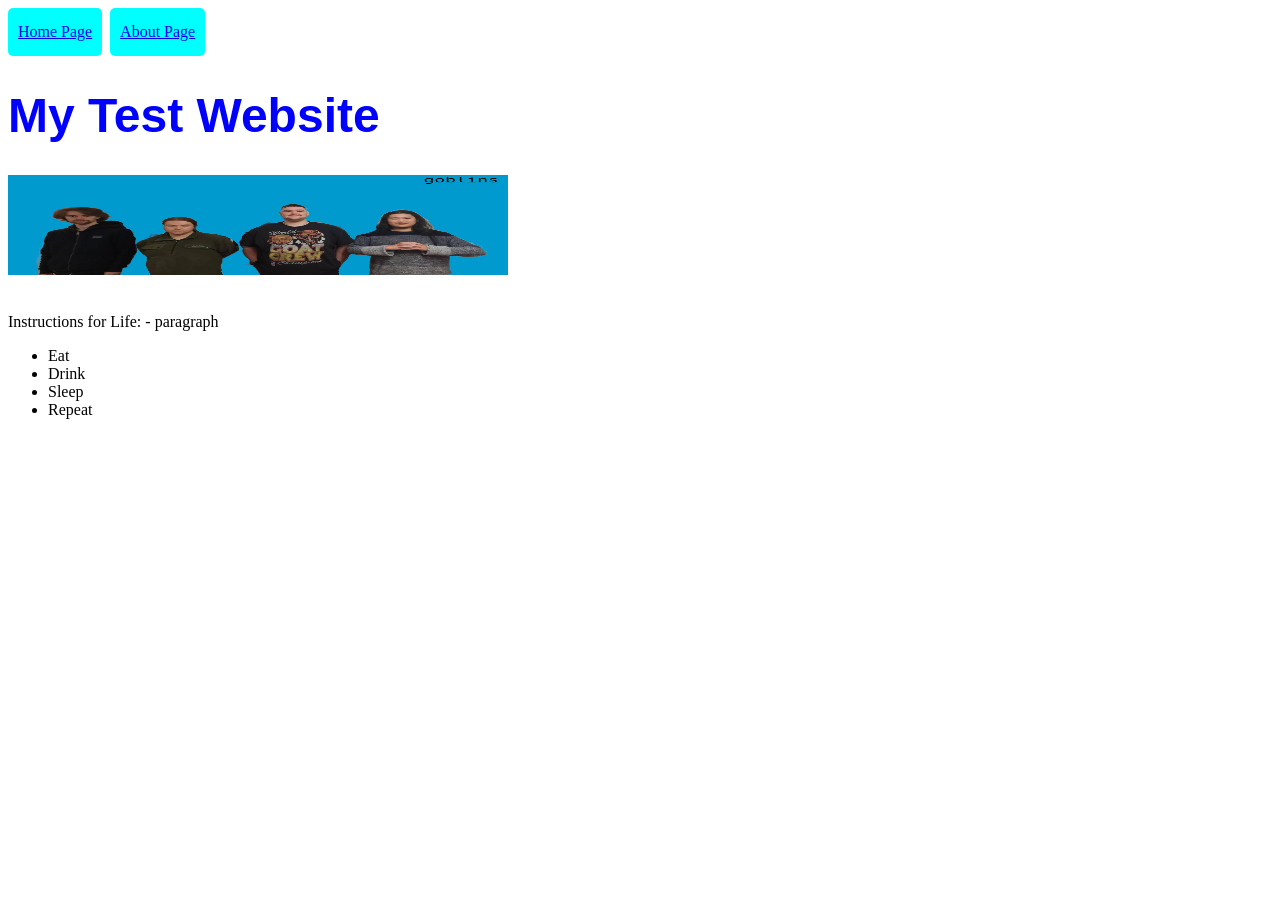
<file: index.html>
<!doctype html>
<html lang="en-US">
  <head>
    <meta charset="UTF-8" />
    <meta name="viewport" content="width=device-width" />
    <link rel="stylesheet" href="stylesheet.css" />
    <title>My Test Page</title>
  </head>

  <body class="topbanner">
    <header>
      <nav class="container">
        <a href="index.html">Home Page</a>
        <a href="about.html">About Page </a>
      </nav>
      <h1>My Test Website</h1>
    </header>

    <img src="/images/Media.jpg" alt="My Test Image" width="500" height="100" />

    <p><br />Instructions for Life: - paragraph</p>

    <ul>
      <li>Eat</li>
      <li>Drink</li>
      <li>Sleep</li>
      <li>Repeat</li>
    </ul>
  </body>
</html>
</file>
<file: stylesheet.css>
h1 {
    color:blue;
    position: relative;
    font-family:'Franklin Gothic Medium', 'Arial Narrow', Arial, sans-serif;
    font-size: 3em;
}

.container{
    display:flex;
    gap: 0.625%;
}

nav a{
    border-radius: 5px;
    padding: 15px 10px 15px 10px;
    background-color:aqua;
}

/* .topbanner {
    background-image: url(/images/minesweeper.png);
    background-position: center;
    background-repeat: no-repeat;
    background-size:cover;
    position: relative;

} */

/* .gridbodylayout{
    grid: 
    grid-area:  ;

} */
</file>
